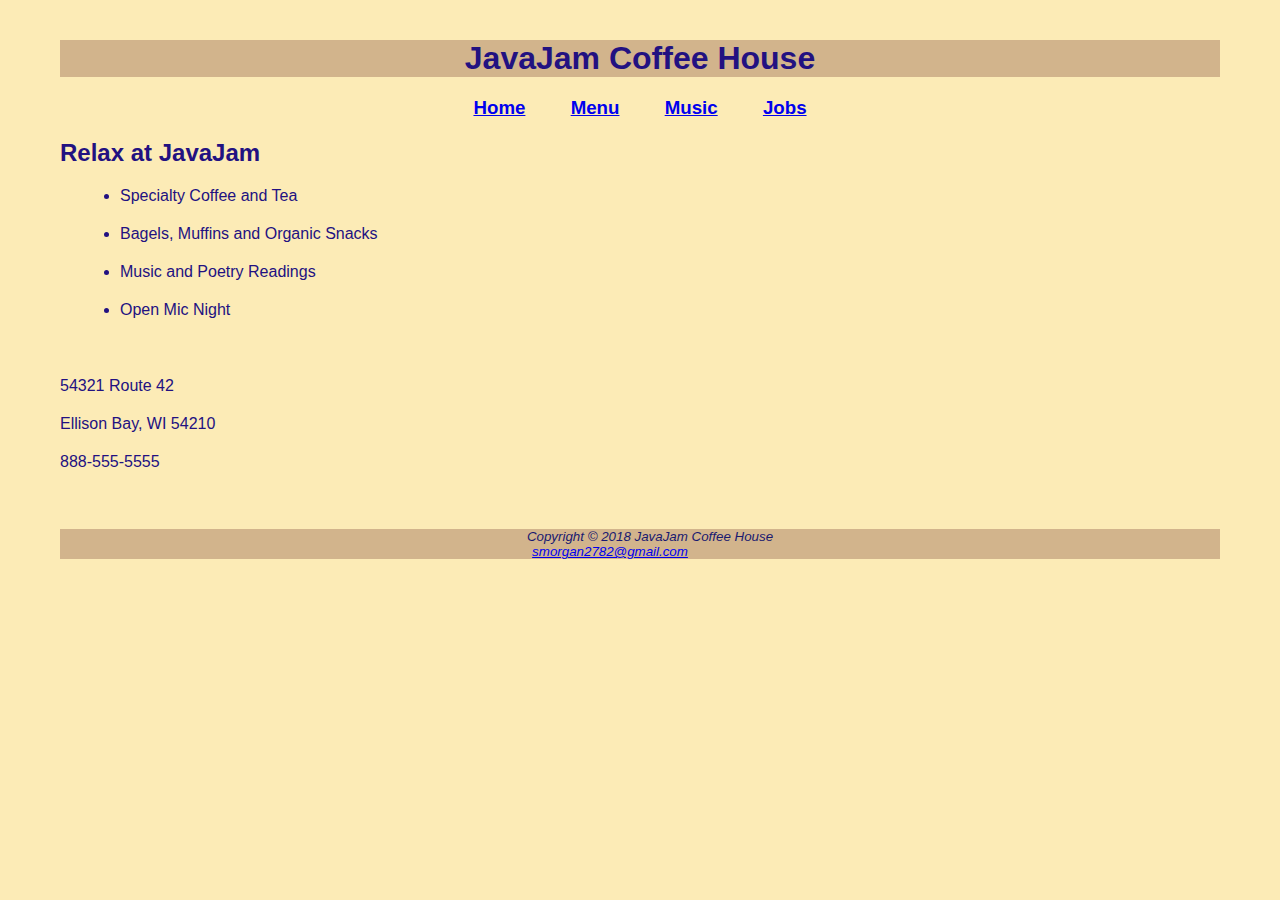
<file: index.html>
<!	DOCTYPE HTML>
<html lang="en")
<head>
	
<link rel="stylesheet" type="text/css" href="javajam.css">

	<title>JavaJam Coffee House</title>
	<meta charset="utf-8">
</head>

<b><h1>JavaJam Coffee House </b></h1>

<h3>
<a href="index.html">Home</a>
<a href="menu.html">Menu</a>
<a href="music.html">Music</a>
<a href="jobs.html">Jobs</a>
</h3>

<b><h2>Relax at JavaJam</h2></b>


<ul>

	<li> Specialty Coffee and Tea </li<br>
	<li> Bagels, Muffins and Organic Snacks</li<br>
	<li> Music and Poetry Readings </li<br>
	<li> Open Mic Night </li<br>


	</ul>

<br>
	<div>54321 Route 42</div>
	<div>Ellison Bay, WI 54210</div>
	<div>888-555-5555</div>


	<br>

	<small><i><footer>Copyright &copy; 2018 JavaJam Coffee House
	<a href="mailto:smorgan2782@gmail.com"><br>smorgan2782@gmail.com</br></a></small></i></footer>

</body>
</html>
</file>
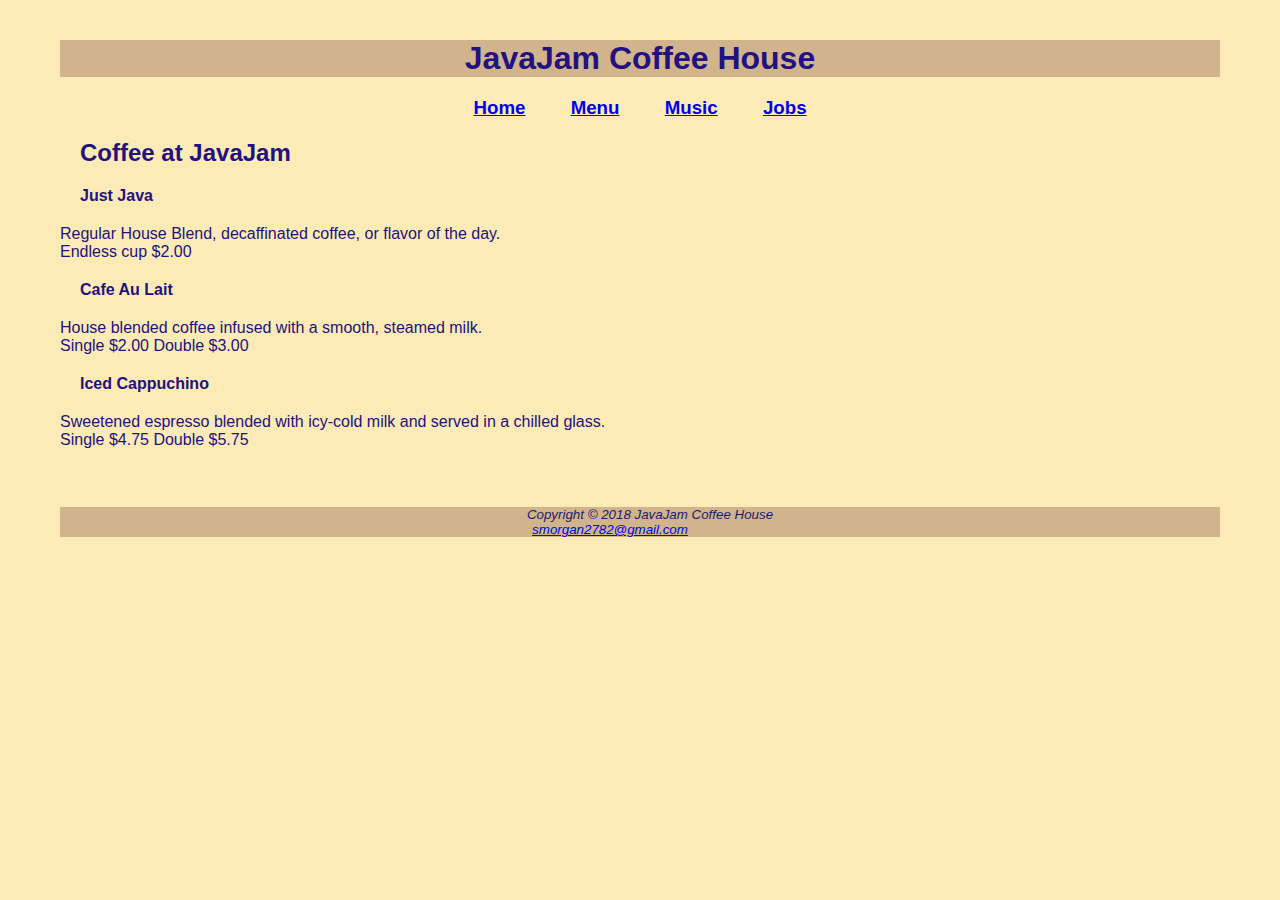
<file: menu.html>
<!	DOCTYPE HTML>
<html lang="en")


<head>

	<link rel="stylesheet" type="text/css" href="javajam.css">
	
	<title>JavaJam Coffee House Menu</title>
	<meta charset="utf-8">
</head>

<b><h1>JavaJam Coffee House </b></h1>

<h3>
<a href="index.html">Home</a>
<a href="menu.html">Menu</a>
<a href="music.html">Music</a>
<a href="jobs.html">Jobs</a>
</h3>

<b><h2>Coffee at JavaJam</b></h2>

<dt><strong>Just Java</dt></strong>
<dd>Regular House Blend, decaffinated coffee, or flavor of the day. <br>Endless cup $2.00</br> </dd>

<dt><strong>Cafe Au Lait</dt></strong>
<dd>House blended coffee infused with a smooth, steamed milk. <br>Single $2.00 Double $3.00</br> </dd>

<dt><strong>Iced Cappuchino</dt></strong>
<dd>Sweetened espresso blended with icy-cold milk and served in a chilled glass. <br>Single $4.75 Double $5.75</br> </dd>

<br>
	<small><i><footer>Copyright &copy; 2018 JavaJam Coffee House
	<a href="mailto:smorgan2782@gmail.com"><br>smorgan2782@gmail.com</br></a></small></i></footer>
</file>
<file: javajam.css>
*{
    margin-top: 20px;
    margin-bottom: 20px;
    margin-right: 20px;
    margin-left: 20px

}

body{
font-family: sans-serif;
	    color: #221181;
	background-color: #FCEBB6

	
	
}

h1{

	background-color: D2B48C;
    text-align: center;
    border-bottom: 1px solid #555;
    border-bottom: none;


}

h3{
	text-align: center;

}

footer{

	background-color: D2B48C;
    color: #191970;
    text-align: center;
    border-bottom: 1px solid #555;
    border-bottom: none;

}
</file>
